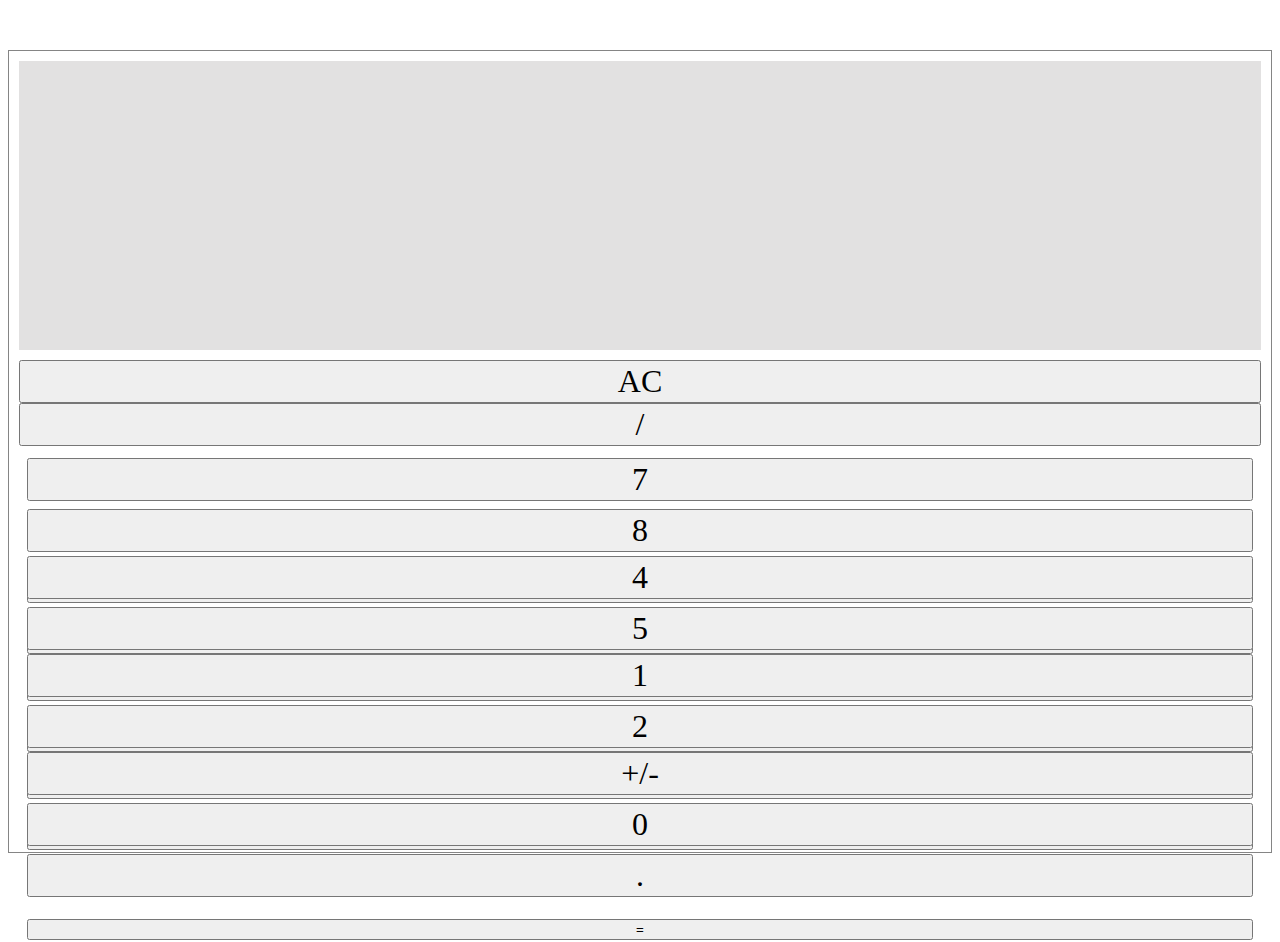
<file: VS STudio test.html>
<!DOCTYPE html>
<html>
<head>
    <meta charset='utf-8'>
    <meta http-equiv='X-UA-Compatible' content='IE=edge'>
    <title>Page Title</title>
    <meta name='viewport' content='width=device-width, initial-scale=1'>
    <link rel='stylesheet' type='text/css' media='screen' href='main.css'>
    <link href="https://cdn.jsdelivr.net/npm/bootstrap@5.2.3/dist/css/bootstrap.min.css" rel="stylesheet" integrity="sha384-rbsA2VBKQhggwzxH7pPCaAqO46MgnOM80zW1RWuH61DGLwZJEdK2Kadq2F9CUG65" crossorigin="anonymous">
    
</head>
<body id="body">
    <div class="container" id="container">
        <div class="row-4">
            <div class="col-12" id="display"></div>
        </div>

        <div class="row">
            <div class="col-9"><button type="button" class="btn btn-light auto"><span class="font">AC</span></button></div>
            <div class="col-3"><button type="button" class="btn btn-light auto"><span class="font">/</span></button></div>
        </div>



        <div class="row">
            <div class="col"><button type="button" class="btn btn-light auto" id="7"><span class="font">7</span></button></div>
            <div class="col"><button type="button" class="btn btn-light auto" id="8"><span class="font">8</span></button></div>
            <div class="col"><button type="button" class="btn btn-light auto" id="9"><span class="font">9</span></button></div>
            <div class="col"><button type="button" class="btn btn-light auto font-operator" id="X"><span class="font">X</span></button></div>
        </div>

        <div class="row">
            <div class="col"><button type="button" class="btn btn-light auto" id="4"><span class="font">4</span></button></div>
            <div class="col"><button type="button" class="btn btn-light auto" id="5"><span class="font">5</span></button></div>
            <div class="col"><button type="button" class="btn btn-light auto" id="6"><span class="font">6</span></button></div>
            <div class="col"><button type="button" class="btn btn-light auto font-operator" id="-"><span class="font">-</span></button></div>
        </div>

            <div class="row">
                <div class="col"><button type="button" class="btn btn-light auto" id="1"><span class="font">1</span></button></div>
                <div class="col"><button type="button" class="btn btn-light auto" id="2"><span class="font">2</span></button></div>
                <div class="col"><button type="button" class="btn btn-light auto" id="3"><span class="font">3</span></button></div>
                <div class="col"><button type="button" class="btn btn-light auto font-operator" id="+"><span class="font">+</span></button></div>
            </div>
        

            <div class="row">
                <div class="col"><button type="button" class="btn btn-light auto"><span class="font" id="+/-">+/-</span></button></div>
                <div class="col"><button type="button" class="btn btn-light auto"><span class="font" id="0">0</span></button></div>
                <div class="col"><button type="button" class="btn btn-light auto"><span class="font" id=".">.</span></button></div>
                <div class="col"><button type="button" class="btn btn-light auto font-operator" id="="><span>=</span></button></div>
            </div>

            


      </div>
  
  <script src='script.js'></script>
  <script src="https://cdn.jsdelivr.net/npm/bootstrap@5.2.3/dist/js/bootstrap.bundle.min.js" integrity="sha384-kenU1KFdBIe4zVF0s0G1M5b4hcpxyD9F7jL+jjXkk+Q2h455rYXK/7HAuoJl+0I4" crossorigin="anonymous"></script>
</body>
</html>
</file>
<file: main.css>
#container{
  margin-top: 50px;  
  border: 1px solid rgb(133, 133, 133);
  border-radius: 0px;
  height: 80vh!;
  padding: 10px!important;
    
}
#display{
    background-color: rgb(226, 225, 225);
    border: inherit;
    height: 25vh;
    border-radius: 0px;
    overflow: hidden!important;
}
.row{
    text-align: center;
    font-size: xx-large;
    font-family: 'Franklin Gothic Medium', 'Arial Narrow', Arial, sans-serif;
}
.col{
 margin: 8px!important;
}
.width{
    width: auto !important;
}
.row{
    height: 90px;
}
.auto{
    height:100%!important;
    width:100%!important;}
.font{
    font-size: xx-large;
    font-family: Cambria, Cochin, Georgia, Times, 'Times New Roman', serif;
}
/* .font-operator{
    background-color: rgb(226, 226, 226)!important;
}  */
#display{
    font-size:3rem;
    font-family: Cambria, Cochin, Georgia, Times, 'Times New Roman', serif;
    display: flex;
    justify-content: flex-end;
    align-items: flex-end;
    padding: 2rem;
    margin-bottom: 10px!important;
} 
.dark-edition{
    background-color: black!important;
    color: white!important;
    --bs-btn-color: #fff1f1!important;
    --bs-btn-bg: #000000!important;

}
</file>
